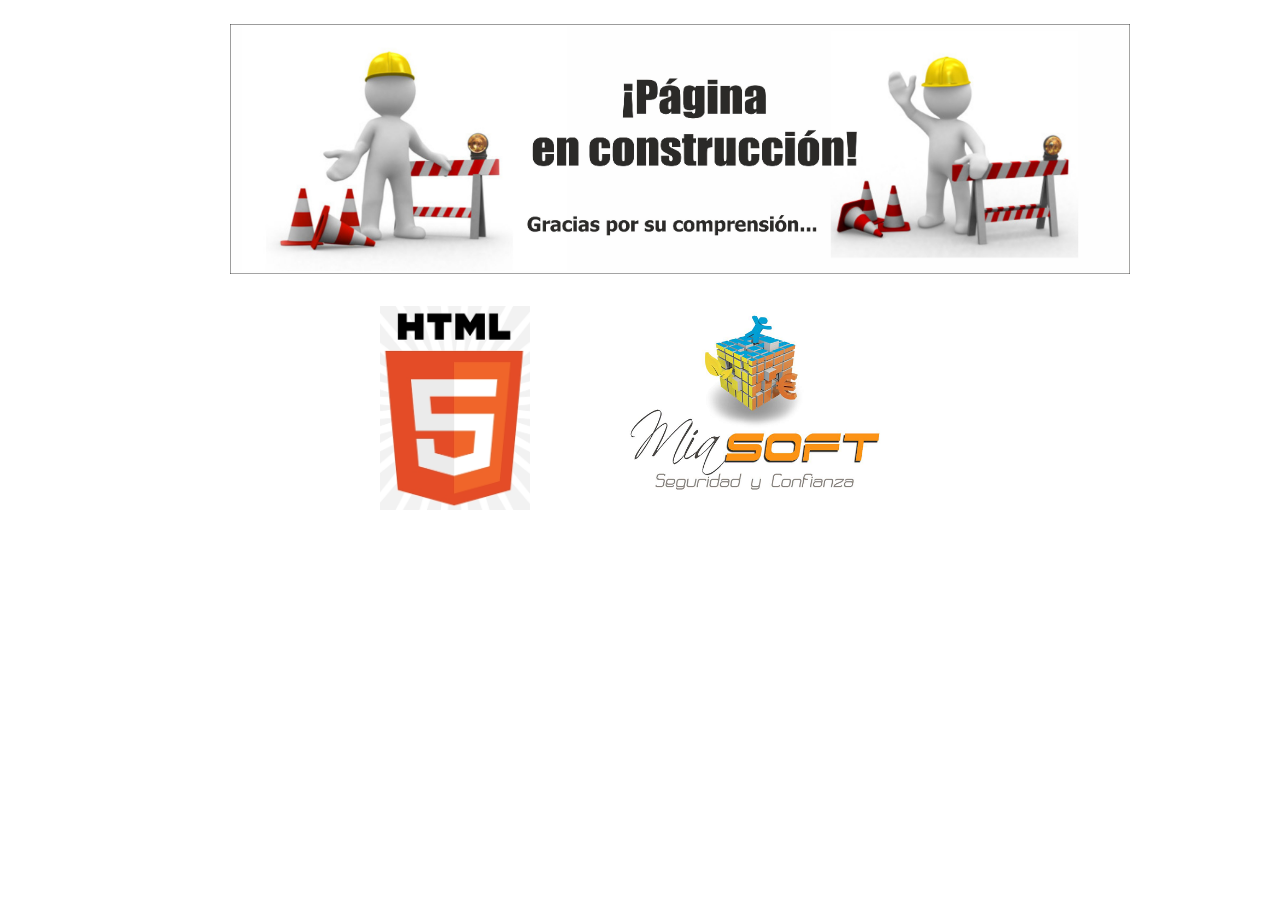
<file: Pagina en contruccion/index.html>
<!DOCTYPE hmtl>
<html lan="es">
<head>
	<link rel="stylesheet" href="css/estilos.css">	
</head>
<body>
	<section id="contenido">
		<figure id="enContrucion">
		<img src="en contrccion.png"/>
		</figure>
		<div id="hola">
			<figure id="html5">
			<img src="html5.png">
			</figure>
			<figure id="logo">
				<img src="logo.png">
			</figure>
		</div>
	</section>
</body>
</html>
</file>
<file: Pagina en contruccion/css/estilos.css>
#contenido
{
	max-width: 900px;
	min-width: 300px;
	margin: auto;
}
#contenido #enContrucion img
{
	max-width: 900px;
}
#contenido #hola
{
	max-width: 600px;
	margin: auto;
}
#contenido figure
{
	display: inline-block;
}
#contenido #html5 img
{
	max-width: 150px;
}
#contenido #logo img
{
	max-width: 280px;
}
</file>
